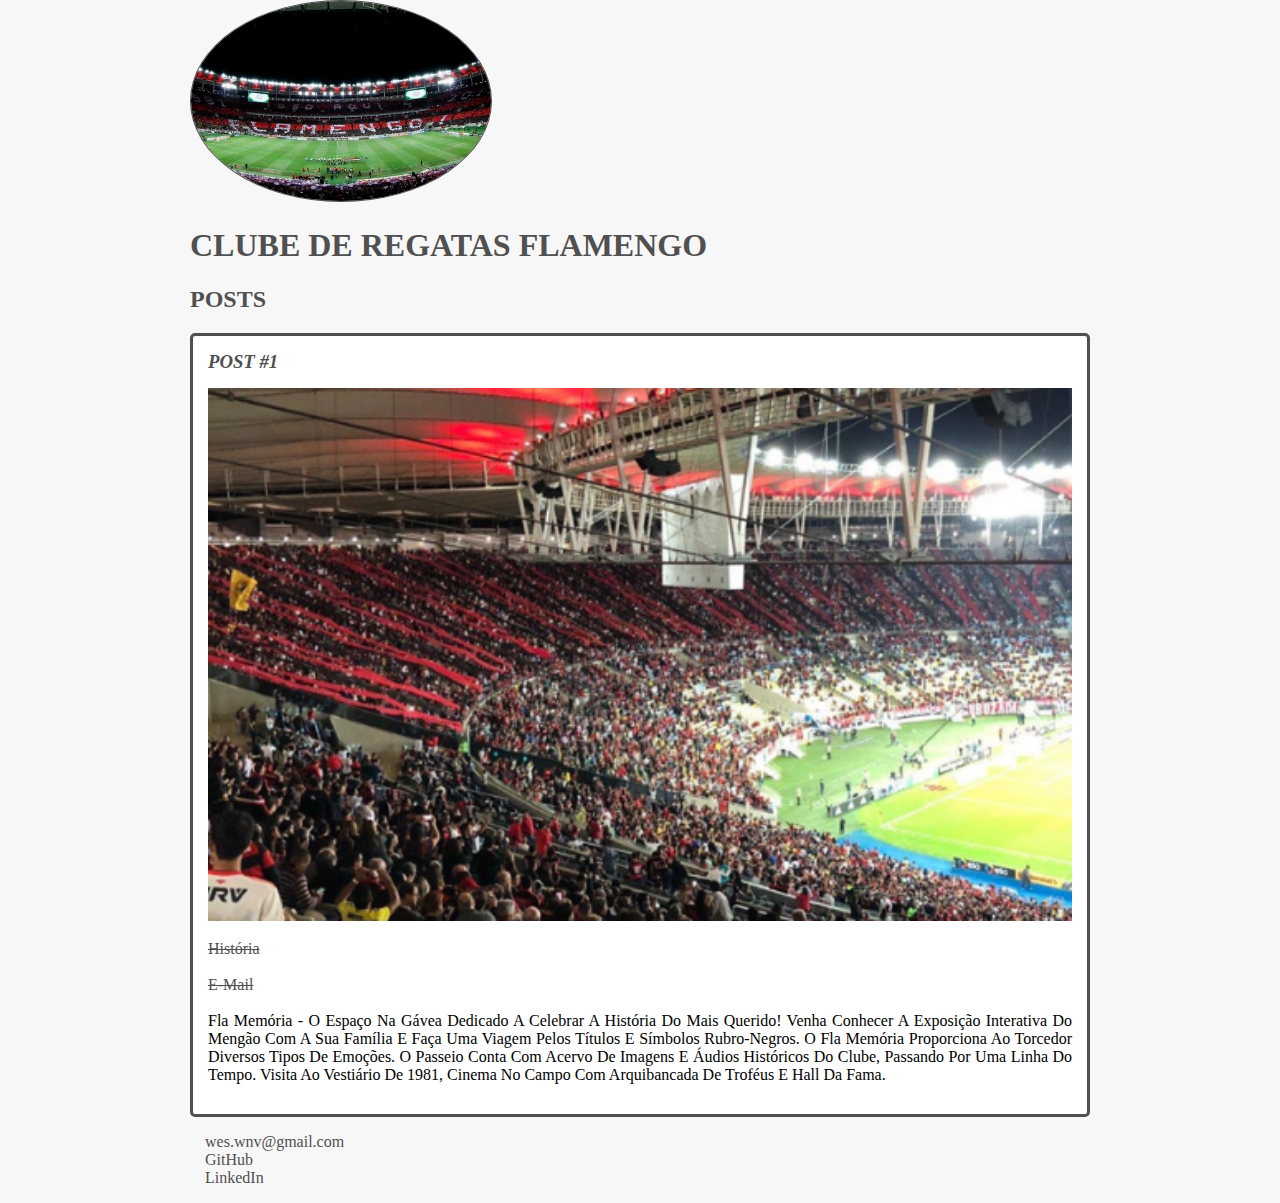
<file: HTML/index.html>
<!DOCTYPE html>
<html>
    <head>
        <meta charset="utf-8">
        <title>Minha primeira página</title>
        <link rel="stylesheet" href="CSS\style.css">
    </head>
    <body>
        <header>
            <img src="Imagens\Estadio.jpg" alt="Maracanã" class="photo">
            <h1 id="title">Clube de Regatas Flamengo</h1>
        </header>
        <section>
            <header>
                <h2 class="subtitle">Posts</h2>
            </header>
            <article class="post">
                <header>
                    <h3 class="posttitle">Post #1</h3>
                    <img src="Imagens\torcida.png" alt="torcida" class="postimg">
                </header>
                    <p class="postcontent">
                        <a href="https://www.flamengo.com.br/historia" target="_blank">História</a><br><br>
                        <a href="mailto:wes.wnv@flamengo.com.br">E-mail</a><br><br>
                        Fla Memória - O espaço na Gávea dedicado a celebrar a história do Mais Querido! Venha conhecer a exposição interativa do Mengão com a sua família e faça uma viagem pelos títulos e símbolos rubro-negros. O Fla Memória proporciona ao torcedor diversos tipos de emoções. O passeio conta com acervo de imagens e áudios históricos do clube, passando por uma Linha do Tempo. Visita ao Vestiário de 1981, Cinema no Campo com Arquibancada de Troféus e Hall da Fama.
                    </p>
            </article>
        </section>
        <footer>
            <ul class="contactslist">
                <li>
                    <a href="mailto:wes.wnv@gmail.com">wes.wnv@gmail.com</a>
                </li>
                <li>
                    <a href="https://github.com/W3s113y/Spread-Fullstack-Developer" target="_blank">GitHub</a>
                </li>
                <li>
                    <a href="https://www.linkedin.com/in/weslley-vieira-39707b1b5/" target="_blank">LinkedIn</a>
                </li>
            </ul>
        </footer>
    </body>
</html>
</file>
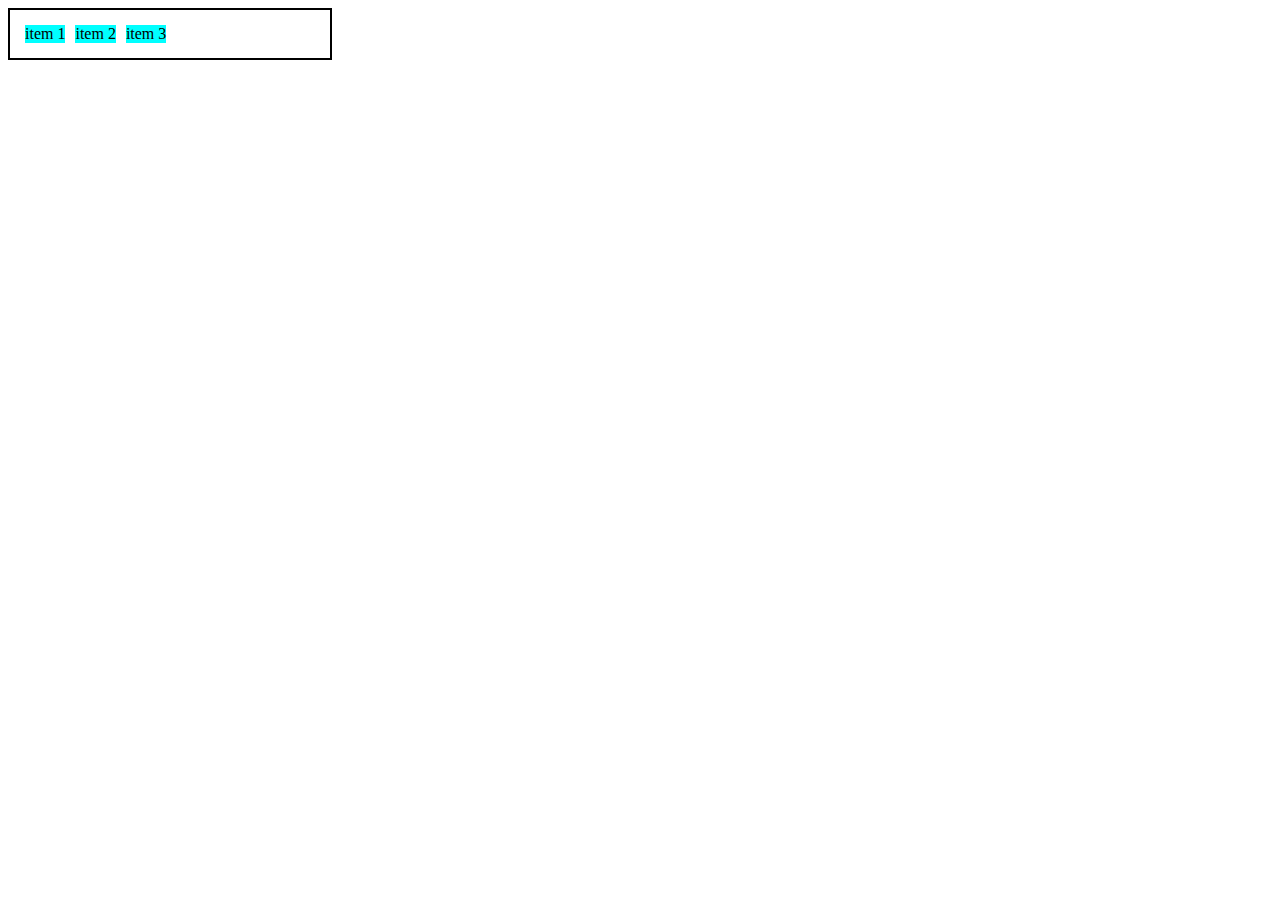
<file: HTML/display_flex.html>
<!DOCTYPE html>
<html lang="en">
<head>
    <meta charset="UTF-8">
    <meta http-equiv="X-UA-Compatible" content="IE=edge">
    <meta name="viewport" content="width=device-width, initial-scale=1.0">
    <title>Fundamentos - display flex</title>
    <style>
        .flex{
            max-width: 300px;
            padding: 10px;
            border: 2px solid black;
            display: flex;
        }

        .item{
            background-color: aqua;
            margin: 5px;
        }
    </style>
</head>
<body>
    <div class="flex">
        <div class="item">item 1</div>
        <div class="item">item 2</div>
        <div class="item">item 3</div>
    </div>
</body>
</html>
</file>
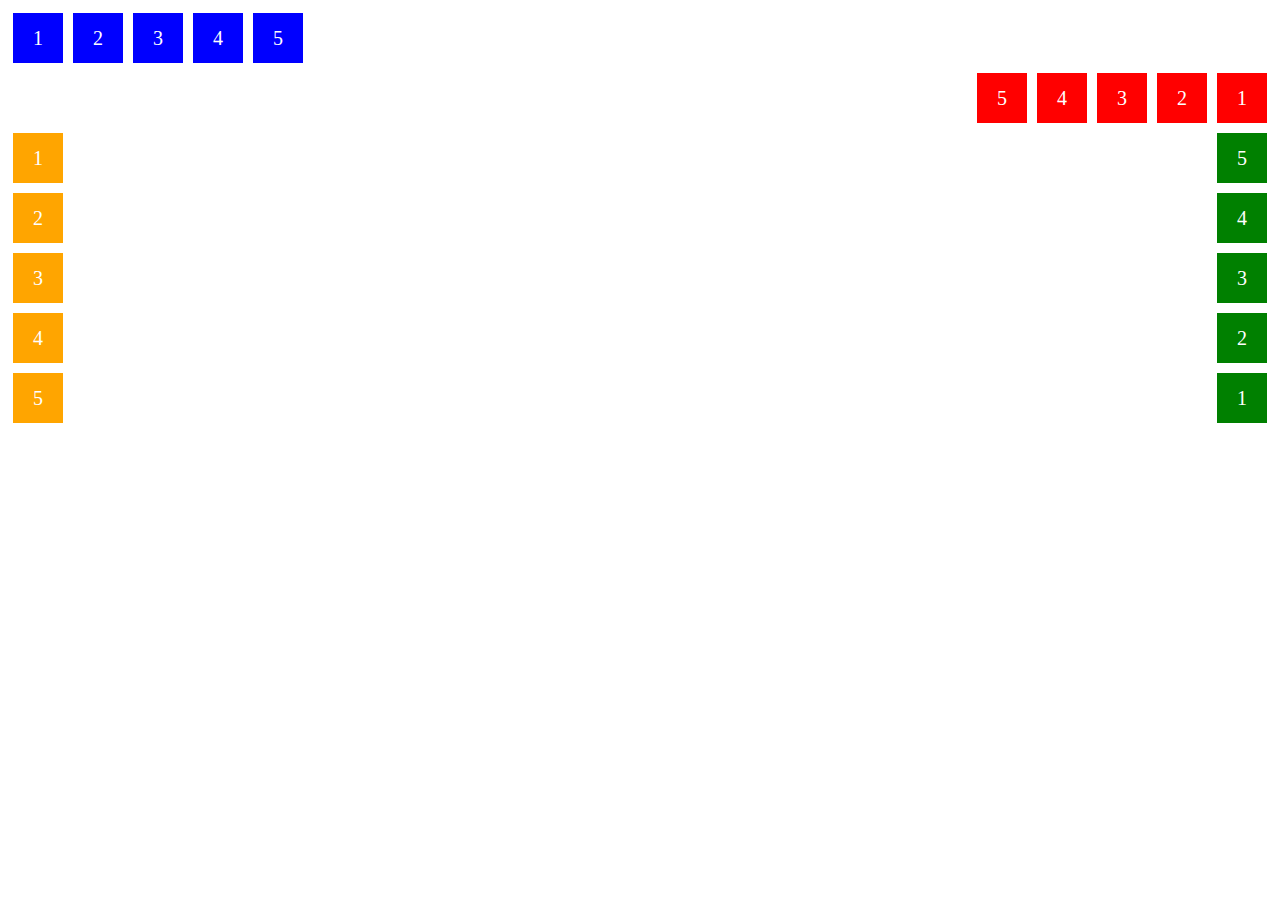
<file: HTML/flex_direction.html>
<!DOCTYPE html>
<html lang="en">
<head>
    <meta charset="UTF-8">
    <meta http-equiv="X-UA-Compatible" content="IE=edge">
    <meta name="viewport" content="width=device-width, initial-scale=1.0">
    <title>Fundamentos - Flex directiion</title>

    <style>
        .flex-container{
            margin: 0;
            padding: 0;
            display: flex;
            list-style: none;
        }

        .flex-item{
            background: blue;
            height: 50px;
            width: 50px;
            line-height: 50px;
            font-size: 20px;
            color: white;
            text-align: center;
            margin: 5px;
            }

            .row{
                flex-direction: row;
            }

            .row-reverse{
                flex-direction: row-reverse;
            }

            .row-reverse li{
                background-color: red;
            }

            .column{
                float: left;
                flex-direction: column;
            }

            .column li{
                background: orange;
            }

            .column-reverse{
                flex-direction: column-reverse;
                float: right;
            }

            .column-reverse li{
                background-color: green;
            }


    </style>
</head>
<body>
    <ul class="flex-container row">
        <li class="flex-item">1</li>
        <li class="flex-item">2</li>
        <li class="flex-item">3</li>
        <li class="flex-item">4</li>
        <li class="flex-item">5</li>
    </ul>

    <ul class="flex-container row-reverse">
        <li class="flex-item">1</li>
        <li class="flex-item">2</li>
        <li class="flex-item">3</li>
        <li class="flex-item">4</li>
        <li class="flex-item">5</li>
    </ul>

    <ul class="flex-container column">
        <li class="flex-item">1</li>
        <li class="flex-item">2</li>
        <li class="flex-item">3</li>
        <li class="flex-item">4</li>
        <li class="flex-item">5</li>
    </ul>

    <ul class="flex-container column-reverse">
        <li class="flex-item">1</li>
        <li class="flex-item">2</li>
        <li class="flex-item">3</li>
        <li class="flex-item">4</li>
        <li class="flex-item">5</li>
    </ul>
</body>
</html>
</file>
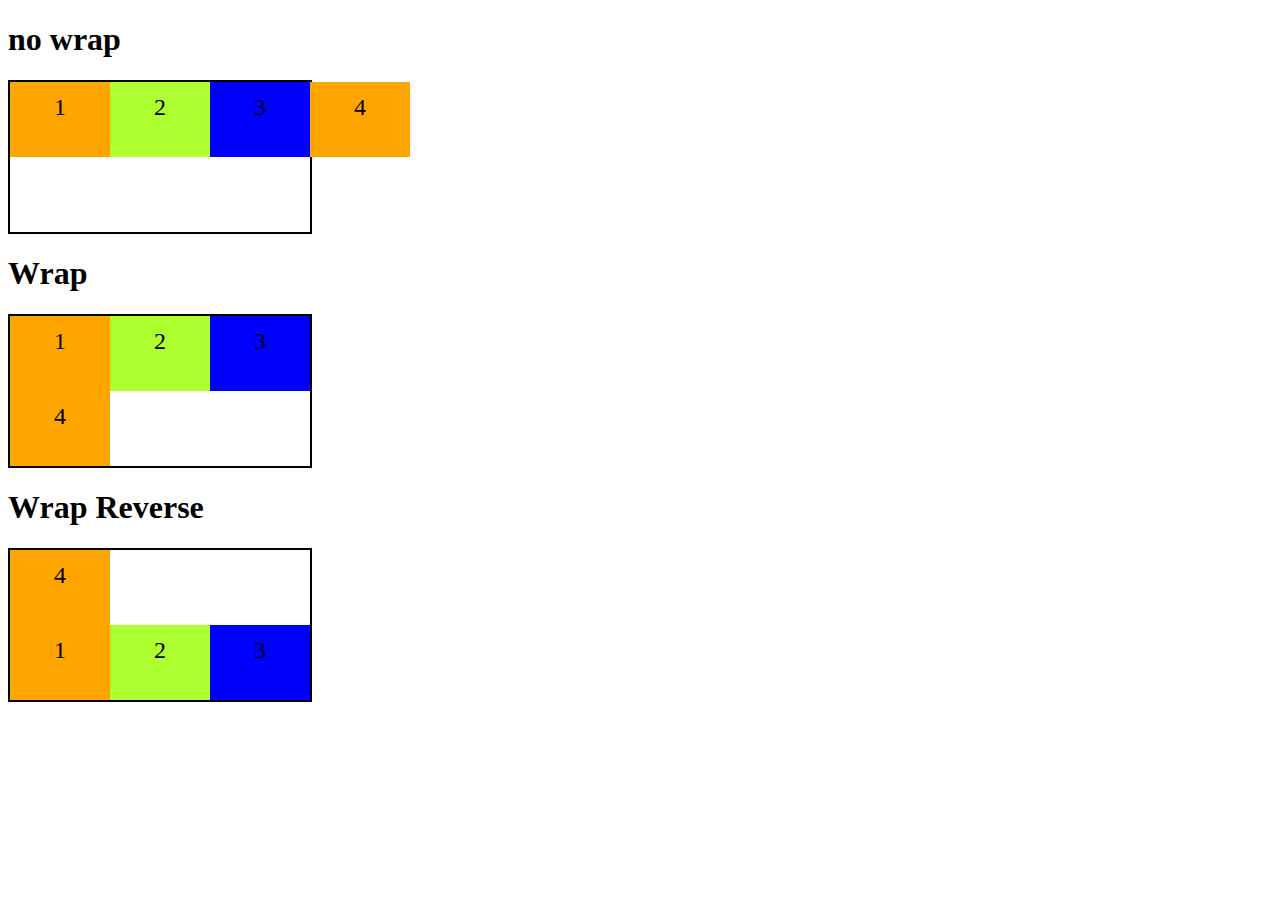
<file: HTML/flex_wrap.html>
<!DOCTYPE html>
<html lang="en">
<head>
    <meta charset="UTF-8">
    <meta http-equiv="X-UA-Compatible" content="IE=edge">
    <meta name="viewport" content="width=device-width, initial-scale=1.0">
    <title>Fundamentos - Flex Wrap</title>

    <style>
        .flex-container{
            display: flex;
            height: 150px;
            border: 2px solid black;
            max-width: 300px;

        }

        .item{
            font-size: 24px;
            height: 50%;
            text-align: center;
            min-width: 100px;
            line-height: 50px;
        }

        .nowrap{
            flex-wrap: nowrap;
        }

        .wrap{
            flex-wrap: wrap;
        }

        .wrap-reverse{
            flex-wrap: wrap-reverse;
        }

        .blue{
            background-color: blue;
        }

        .green{
            background-color: greenyellow;
        }

        .orange{
            background-color: orange;
        }

    </style>
</head>
<body>
    <h1>no wrap</h1>

    <div class="flex-container">
        <div class="item orange">1</div>
        <div class="item green">2</div>
        <div class="item blue">3</div>
        <div class="item orange">4</div>
    </div>

    <h1>Wrap</h1>

    <div class="flex-container wrap">
        <div class="item orange">1</div>
        <div class="item green">2</div>
        <div class="item blue">3</div>
        <div class="item orange">4</div>
    </div>

    <h1>Wrap Reverse</h1>

    <div class="flex-container wrap-reverse">
        <div class="item orange">1</div>
        <div class="item green">2</div>
        <div class="item blue">3</div>
        <div class="item orange">4</div>
    </div>
    
</body>
</html>
</file>
